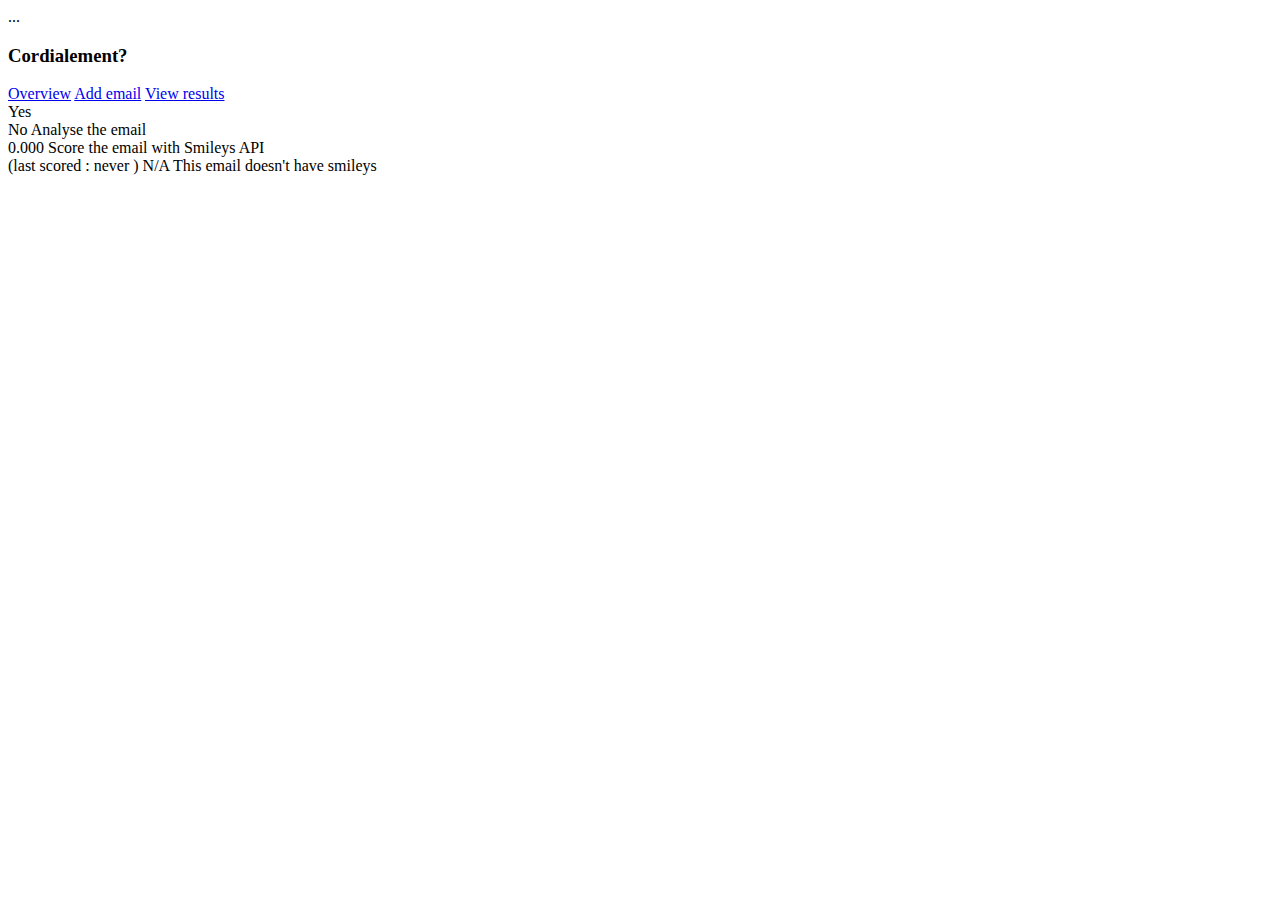
<file: target/classes/templates/fragments.html>
<!DOCTYPE html>
<html  xmlns:th="http://www.thymeleaf.org">
<head>
    ...
</head>
<body>
    <header class="mdl-layout__header mdl-layout__header--scroll mdl-color--primary" th:fragment="header(active)">
        <div class="mdl-layout--large-screen-only mdl-layout__header-row">
            <h3>Cordialement?</h3>
        </div>
        <div class="mdl-layout__tab-bar mdl-js-ripple-effect mdl-color--primary-dark">
            <a href="/" th:class="${active}=='home'? 'mdl-layout\_\_tab is-active' : 'mdl-layout__tab'">Overview</a>
            <a href="/addemail" th:class="${active}=='addEmail'? 'mdl-layout\_\_tab is-active' : 'mdl-layout\_\_tab'">Add email</a>
            <a href="/results" th:class="${active}=='viewResults'? 'mdl-layout\_\_tab is-active' : 'mdl-layout\_\_tab'">View results</a>
        </div>
    </header>

    <div th:fragment="isAnalysed">
        Yes
    </div>

    <div th:fragment="isNotAnalysed">
        <a th:href="@{/analyse(id=${email.id})}">
            <span id="'analyse' + ${email.id}">No</span>
            <span for="'analyse' + ${email.id}" class="mdl-tooltip">
                 Analyse the email
            </span>
        </a>
    </div>

    <td th:fragment="smileys">
        <a th:href="@{/score(id=${email.id},api='smileys')}">
            <span th:id="'smileysScore' + ${email.id}" th:text="${email.getEmailScoreByApiName('smileys') != null} ?
                ${#numbers.formatDecimal(email.getEmailScoreByApiName('smileys').score,1,3,'POINT')} : 0.000">
                0.000
            </span>
        </a>
        <span th:for="'smileysScore' + ${email.id}" class="mdl-tooltip">
            Score the email with Smileys API<br />
            (last scored :
            <span th:text="${email.getEmailScoreByApiName('smileys') != null} ?
                                                            ${email.getEmailScoreByApiName('smileys').displayLastUpdated()} : 'never'">
                never
            </span>)
        </span>
    </td>

    <td th:fragment="noSmileys">
        <span th:id="'smileysScore' + ${email.id}">
                N/A
        </span>
        <span th:for="'smileysScore' + ${email.id}" class="mdl-tooltip">
            This email doesn't have smileys
        </span>
    </td>
</body>
</html>
</file>
